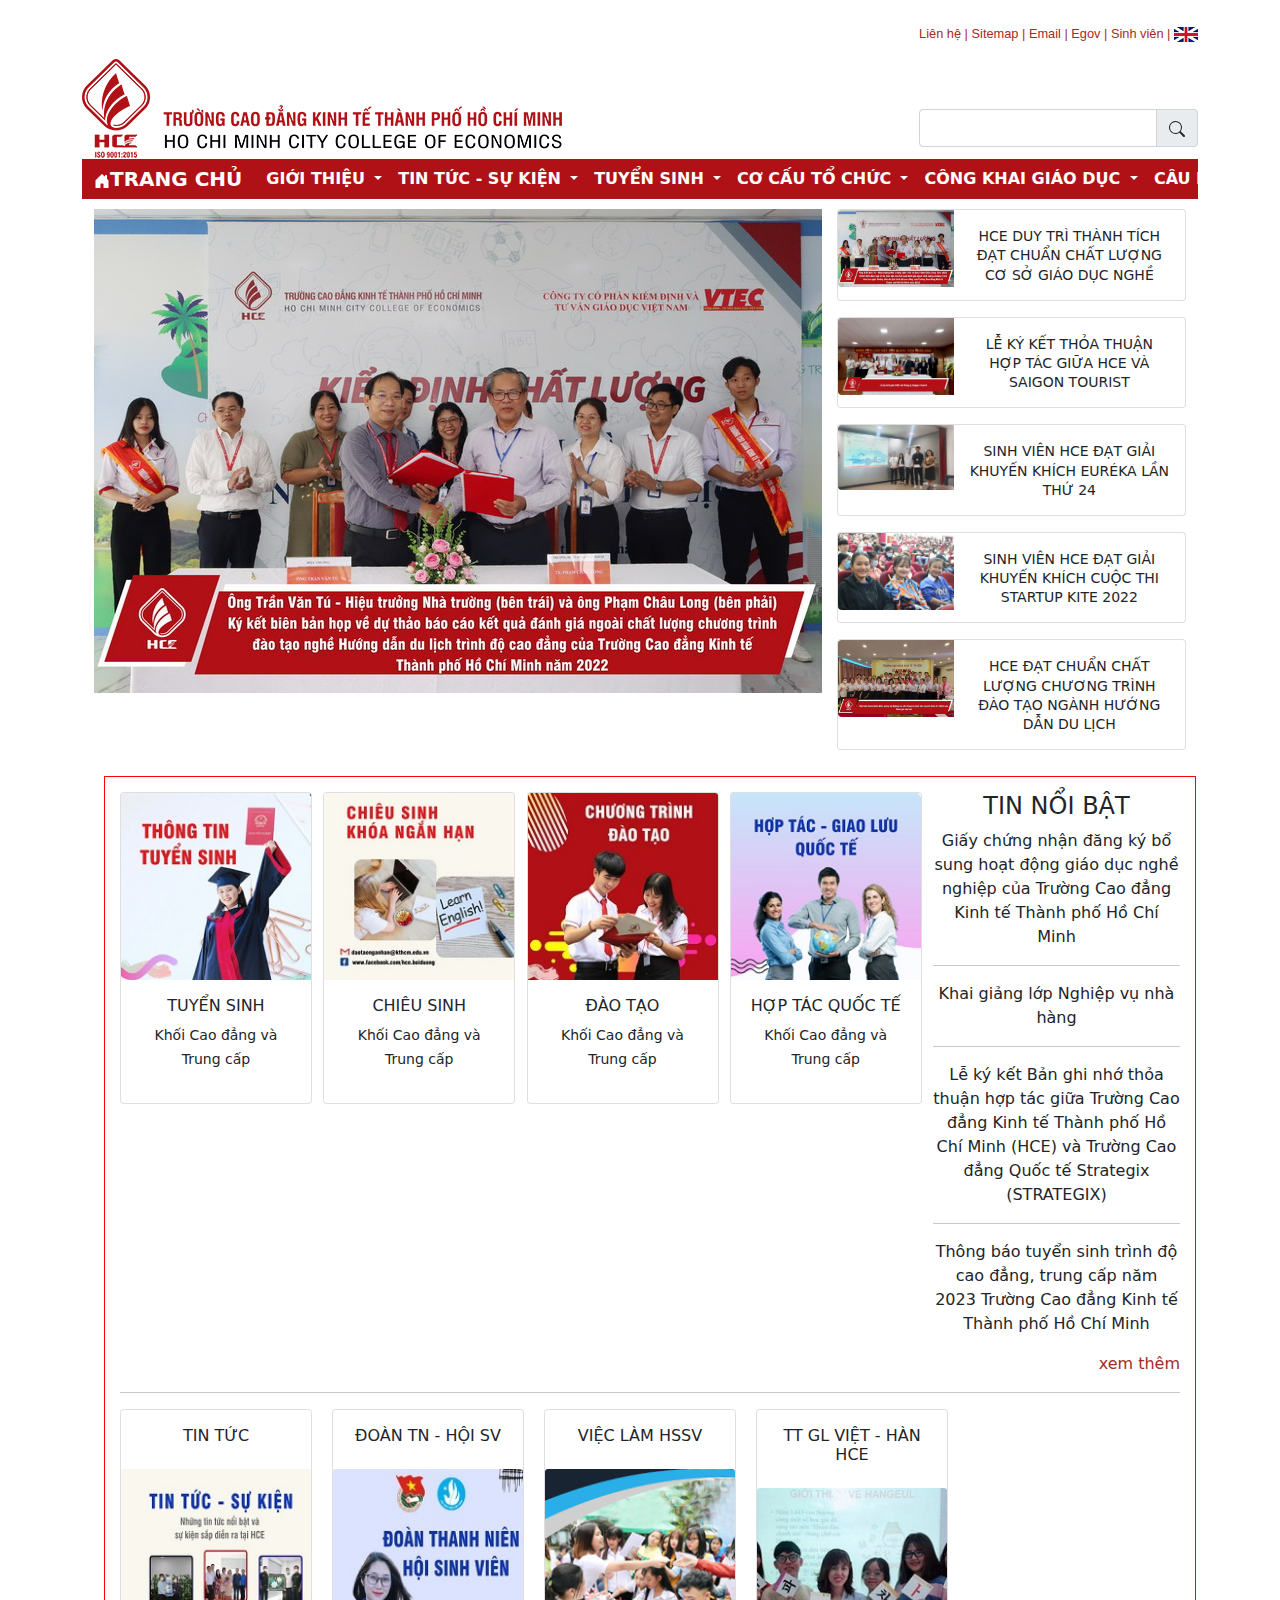
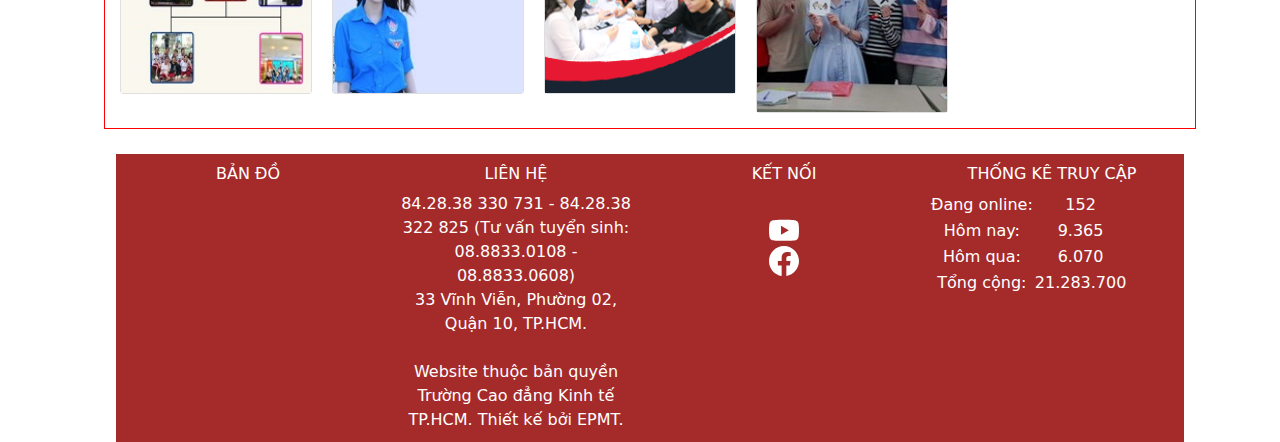
<file: Buoi3/index.html>
<!DOCTYPE html>
<html lang="en">

<head>
  <title>Trường cao đẳng kinh tế TPHCM</title>
  <link href="../Buoi3/img/favicon.ico" rel="shortcut icon" type="image/x-icon">
  <meta charset="utf-8">
  <meta name="viewport" content="width=device-width, initial-scale=1">
  <link href="../Buoi3/assets/bootstrap/css/bootstrap.css" rel="stylesheet">
  <link rel="stylesheet" href="../Buoi3/assets/css/main.css">
  <script src="../Buoi3/assets/bootstrap/js/bootstrap.bundle.min.js"></script>
</head>

<body>
  <div class="container">
    <br />
    <div class="float-end">
      <p class="pHeader"><a href="contact.html">Liên hệ</a> | Sitemap | Email | Egov | Sinh viên |
        <img class="imgLang" src="../Buoi3/img/icon/link_lang_en.png" alt="" />
      </p>
    </div>
    <br />
    <div class="clear"></div>
    <div class="row float-none gx-0" style="width:100% ">
      <div class="col-9">
        <img src="../Buoi3/img/hce_logo_03.png" alt="" />
      </div>
      <div class="col-3">
        <div class="input-group top-50 float-end">
          <input type="text" class="form-control" aria-label="Dollar amount (with dot and two decimal places)">
          <span class="input-group-text"><i class="fa-solid fa-magniflying-glass">
              <svg xmlns="http://www.w3.org/2000/svg" width="16" height="16" fill="currentColor" class="bi bi-search"
                viewBox="0 0 16 16">
                <path
                  d="M11.742 10.344a6.5 6.5 0 1 0-1.397 1.398h-.001c.03.04.062.078.098.115l3.85 3.85a1 1 0 0 0 1.415-1.414l-3.85-3.85a1.007 1.007 0 0 0-.115-.1zM12 6.5a5.5 5.5 0 1 1-11 0 5.5 5.5 0 0 1 11 0z" />
              </svg>
            </i></span>
        </div>
      </div>
    </div>

    <nav id="nav" class="navbar navbar-expand-lg bg-body-tertiary">
      <div class="container-fluid">
        <a class="navbar-brand" href="#"><svg xmlns="http://www.w3.org/2000/svg" width="16" height="16"
            fill="currentColor" class="bi bi-house-door-fill" viewBox="0 0 16 16">
            <path
              d="M6.5 14.5v-3.505c0-.245.25-.495.5-.495h2c.25 0 .5.25.5.5v3.5a.5.5 0 0 0 .5.5h4a.5.5 0 0 0 .5-.5v-7a.5.5 0 0 0-.146-.354L13 5.793V2.5a.5.5 0 0 0-.5-.5h-1a.5.5 0 0 0-.5.5v1.293L8.354 1.146a.5.5 0 0 0-.708 0l-6 6A.5.5 0 0 0 1.5 7.5v7a.5.5 0 0 0 .5.5h4a.5.5 0 0 0 .5-.5Z" />
          </svg><b>TRANG CHỦ</b>
        </a>
        <button class="navbar-toggler" type="button" data-bs-toggle="collapse" data-bs-target="#navbarSupportedContent"
          aria-controls="navbarSupportedContent" aria-expanded="false" aria-label="Toggle navigation">
          <span class="navbar-toggler-icon"></span>
        </button>
        <div class="collapse navbar-collapse" id="navbarSupportedContent">
          <ul class="navbar-nav me-auto mb-2 mb-lg-0">
            <li class="nav-item dropdown">
              <a class="nav-link dropdown-toggle" href="#" role="button" data-bs-toggle="dropdown"
                aria-expanded="false">
                <b>GIỚI THIỆU</b>
              </a>
              <ul class="dropdown-menu">
                <li><a class="dropdown-item" href="#">Lược sử</a></li>
                <li>
                  <hr class="dropdown-divider">
                </li>
                <li><a class="dropdown-item" href="#">Mục tiêu-Sứ mạng-Tầm nhìn</a></li>
                <li>
                  <hr class="dropdown-divider">
                </li>
                <li><a class="dropdown-item" href="#">Kế hoạch chiến lược</a></li>
                <li>
                  <hr class="dropdown-divider">
                </li>
                <li><a class="dropdown-item" href="#">Bộ máy tổ chức</a></li>
              </ul>
            </li>

            <li class="nav-item dropdown">
              <a class="nav-link dropdown-toggle" href="#" role="button" data-bs-toggle="dropdown"
                aria-expanded="false">
                <b>TIN TỨC - SỰ KIỆN</b>
              </a>
              <ul class="dropdown-menu">
                <li><a class="dropdown-item" href="#">Phòng chống dịch covid-19</a></li>
                <li>
                  <hr class="dropdown-divider">
                </li>
                <li><a class="dropdown-item" href="#">Thông báo</a></li>
                <li>
                  <hr class="dropdown-divider">
                </li>
                <li><a class="dropdown-item" href="#">Hoạt động đào tạo</a></li>
                <li>
                  <hr class="dropdown-divider">
                </li>
                <li><a class="dropdown-item" href="#">Hội thảo khoa học</a></li>
                <li>
                  <hr class="dropdown-divider">
                </li>
                <li><a class="dropdown-item" href="#">Hợp tác trong và ngoài nước</a></li>
                <li>
                  <hr class="dropdown-divider">
                </li>
                <li><a class="dropdown-item" href="#">Hoạt động phong trào</a></li>
              </ul>
            </li>

            <li class="nav-item dropdown">
              <a class="nav-link dropdown-toggle" href="#" role="button" data-bs-toggle="dropdown"
                aria-expanded="false">
                <b>TUYỂN SINH</b>
              </a>
              <ul class="dropdown-menu">
                <li><a class="dropdown-item" href="#">Đào tạo chính quy</a></li>
                <li>
                  <hr class="dropdown-divider">
                </li>
                <li><a class="dropdown-item" href="#">Đào tạo ngắn hạn</a></li>
              </ul>
            </li>

            <li class="nav-item dropdown">
              <a class="nav-link dropdown-toggle" href="#" role="button" data-bs-toggle="dropdown"
                aria-expanded="false">
                <b>CƠ CẤU TỔ CHỨC</b>
              </a>
              <ul class="dropdown-menu">
                <li><a class="dropdown-item" href="#">Đảng - Đoàn thể</a></li>
                <li>
                  <hr class="dropdown-divider">
                </li>
                <li><a class="dropdown-item" href="#">Ban Giám Hiệu</a></li>
                <li>
                  <hr class="dropdown-divider">
                </li>
                <li><a class="dropdown-item" href="#">Phòng ban</a></li>
                <li>
                  <hr class="dropdown-divider">
                </li>
                <li><a class="dropdown-item" href="#">Khoa</a></li>
                <li>
                  <hr class="dropdown-divider">
                </li>
                <li><a class="dropdown-item" href="#">Trung tâm</a></li>
              </ul>
            </li>

            <li class="nav-item dropdown">
              <a class="nav-link dropdown-toggle" href="#" role="button" data-bs-toggle="dropdown"
                aria-expanded="false">
                <b>CÔNG KHAI GIÁO DỤC </b>
              </a>
              <ul class="dropdown-menu">
                <li><a class="dropdown-item" href="#">Chất lượng đào tạo</a></li>
                <li>
                  <hr class="dropdown-divider">
                </li>
                <li><a class="dropdown-item" href="#">Công khai đội ngũ giảng viên</a></li>
                <li>
                  <hr class="dropdown-divider">
                </li>
                <li><a class="dropdown-item" href="#">Công khai tài chính</a></li>
                <li>
                  <hr class="dropdown-divider">
                </li>
                <li><a class="dropdown-item" href="#">Công khai cơ sở vật chất</a></li>
                <li>
                  <hr class="dropdown-divider">
                </li>
                <li><a class="dropdown-item" href="#">Chương trình đào tạo</a></li>
                <li>
                  <hr class="dropdown-divider">
                </li>
                <li><a class="dropdown-item" href="#">Chuẩn đầu ra</a></li>
              </ul>
            </li>

            <li class="nav-item dropdown">
              <a class="nav-link dropdown-toggle" href="#" role="button" data-bs-toggle="dropdown"
                aria-expanded="false">
                <b>CÂU LẠC BỘ</b>
              </a>
              <ul class="dropdown-menu">
                <li><a class="dropdown-item" href="#">CLB Thiết kế đồ hoạ</a></li>
                <li>
                  <hr class="dropdown-divider">
                </li>
                <li><a class="dropdown-item" href="#">CLB Anh văn</a></li>
                <li>
                  <hr class="dropdown-divider">
                </li>
                <li><a class="dropdown-item" href="#">CLB Giao lưu Quốc tế</a></li>
              </ul>
            </li>

            <li class="nav-item dropdown">
              <a class="nav-link dropdown-toggle" href="#" role="button" data-bs-toggle="dropdown"
                aria-expanded="false">
                <b>THƯ VIỆN </b>
              </a>
              <ul class="dropdown-menu">
                <li><a class="dropdown-item" href="#">Thư viện số</a></li>
                <li>
                  <hr class="dropdown-divider">
                </li>
                <li><a class="dropdown-item" href="#">Hình ảnh</a></li>
                <li>
                  <hr class="dropdown-divider">
                </li>
                <li><a class="dropdown-item" href="#">Video</a></li>
              </ul>
            </li>
          </ul>
        </div>
      </div>
    </nav>

    <div class="container text-center">
      <div class="row gx-0" style="width: 100%; margin-top: 10px;">
        <div class="col-8">
          <div id="carouselExampleControls" class="carousel slide" data-bs-ride="carousel">
            <div class="carousel-inner">
              <div class="carousel-item active">
                <img src="../Buoi3/img/hinhcarousels/hinh1.jpg" class="d-block w-100" alt="...">
              </div>
              <div class="carousel-item">
                <img src="../Buoi3/img/hinhcarousels/hinh2.jpg" class="d-block w-100" alt="...">
              </div>
              <div class="carousel-item">
                <img src="../Buoi3/img/hinhcarousels/hinh3.jpg" class="d-block w-100" alt="...">
              </div>
              <div class="carousel-item">
                <img src="../Buoi3/img/hinhcarousels/hinh4.jpg" class="d-block w-100" alt="...">
              </div>
            </div>
            <button class="carousel-control-prev" type="button" data-bs-target="#carouselExampleControls"
              data-bs-slide="prev">
              <span class="carousel-control-prev-icon" aria-hidden="true"></span>
              <span class="visually-hidden">Previous</span>
            </button>
            <button class="carousel-control-next" type="button" data-bs-target="#carouselExampleControls"
              data-bs-slide="next">
              <span class="carousel-control-next-icon" aria-hidden="true"></span>
              <span class="visually-hidden">Next</span>
            </button>
          </div>
        </div>
        <div class="col-4" style="padding-left: 15px;">

          <div class="card mb-3" style="max-width: 540px;">
            <div class="row g-0">
              <div class="col-md-4">
                <img src="../Buoi3/img/hinhcarousels/hinh1.jpg" class="img-fluid rounded-start" alt="...">
              </div>
              <div class="col-md-8 ">
                <div class="card-body ">
                  <h6 class="card-text"><small> HCE DUY TRÌ THÀNH TÍCH ĐẠT CHUẨN CHẤT LƯỢNG CƠ SỞ GIÁO DỤC NGHỀ</small>
                  </h6>
                </div>
              </div>
            </div>
          </div>

          <div class="card mb-3" style="max-width: 540px;">
            <div class="row g-0">
              <div class="col-md-4">
                <img src="../Buoi3/img/hinhcarousels/hinh4.jpg" class="img-fluid rounded-start" alt="...">
              </div>
              <div class="col-md-8">
                <div class="card-body ">
                  <h6 class="card-text"><small>LỄ KÝ KẾT THỎA THUẬN HỢP TÁC GIỮA HCE VÀ SAIGON TOURIST</small></h6>
                </div>
              </div>
            </div>
          </div>

          <div class="card mb-3" style="max-width: 540px;">
            <div class="row g-0">
              <div class="col-md-4">
                <img src="../Buoi3/img/hinh5.jpg" class="img-fluid rounded-start" alt="...">
              </div>
              <div class="col-md-8">
                <div class="card-body ">
                  <h6 class="card-text"><small>SINH VIÊN HCE ĐẠT GIẢI KHUYẾN KHÍCH EURÉKA LẦN THỨ 24</small></h6>
                </div>
              </div>
            </div>
          </div>

          <div class="card mb-3" style="max-width: 540px;">
            <div class="row g-0">
              <div class="col-md-4">
                <img src="../Buoi3/img/hinh6.jpg" class="img-fluid rounded-start" alt="...">
              </div>
              <div class="col-md-8">
                <div class="card-body ">
                  <h6 class="card-text"><small> SINH VIÊN HCE ĐẠT GIẢI KHUYẾN KHÍCH CUỘC THI STARTUP KITE 2022</small>
                  </h6>
                </div>
              </div>
            </div>
          </div>


          <div class="card mb-3" style="max-width: 540px;">
            <div class="row g-0">
              <div class="col-md-4">
                <img src="../Buoi3/img/hinh7.jpg" class="img-fluid rounded-start" alt="...">
              </div>
              <div class="col-md-8">
                <div class="card-body ">
                  <h6 class="card-text"><small>HCE ĐẠT CHUẨN CHẤT LƯỢNG CHƯƠNG TRÌNH ĐÀO TẠO NGÀNH HƯỚNG DẪN DU
                      LỊCH</small></h6>
                </div>
              </div>
            </div>
          </div>


        </div>
      </div>
      <div class="container homeContent">
        <div class="row">
          <div class="col-9">
            <div class="row ">
              <div class="col-3">
                <div class="card" style="width: 12rem;">
                  <img src="../Buoi3/img/file1/hinh1.png" class="card-img-top" alt="...">
                  <div class="card-body">
                    <h6 class="hdau">TUYỂN SINH</h6>
                    <p class="hdausau"><small> Khối Cao đẳng và Trung cấp</small></p>
                  </div>
                </div>
              </div>
              <div class="col-3">
                <div class="card" style="width: 12rem;">
                  <img src="../Buoi3/img/file1/hinh2.png" class="card-img-top" alt="...">
                  <div class="card-body">
                    <h6 class="hdau">CHIÊU SINH</h6>
                    <p class="hdausau"><small> Khối Cao đẳng và Trung cấp</small></p>
                  </div>
                </div>
              </div>
              <div class="col-3">
                <div class="card" style="width: 12rem;">
                  <img src="../Buoi3/img/file1/hinh3.png" class="card-img-top" alt="...">
                  <div class="card-body">
                    <h6 class="hdau">ĐÀO TẠO</h6>
                    <p class="hdausau"><small> Khối Cao đẳng và Trung cấp</small></p>
                  </div>
                </div>
              </div>
              <div class="col-3">
                <div class="card" style="width: 12rem;">
                  <img src="../Buoi3/img/file1/hinh4.png" class="card-img-top" alt="...">
                  <div class="card-body">
                    <h6 class="hdau">HỢP TÁC QUỐC TẾ</h6>
                    <p class="hdausau"><small> Khối Cao đẳng và Trung cấp</small></p>
                  </div>
                </div>
              </div>
            </div>
          </div>
          <div class="col-3">
            <h4> TIN NỔI BẬT</h4>
            <p class="ptinnoibat">Giấy chứng nhận đăng ký bổ sung hoạt động giáo dục nghề nghiệp của Trường Cao đẳng
              Kinh tế Thành phố Hồ Chí Minh</p>
            <hr>
            <p class="ptinnoibat">Khai giảng lớp Nghiệp vụ nhà hàng</p>
            <hr>
            <p class="ptinnoibat">Lễ ký kết Bản ghi nhớ thỏa thuận hợp tác giữa Trường Cao đẳng Kinh tế Thành phố Hồ Chí
              Minh (HCE) và Trường Cao đẳng Quốc tế Strategix (STRATEGIX)</p>
            <hr>
            <p class="ptinnoibat">Thông báo tuyển sinh trình độ cao đẳng, trung cấp năm 2023 Trường Cao đẳng Kinh tế
              Thành phố Hồ Chí Minh</p>
            <a href="" class="float-end">xem thêm</a>
          </div>
        </div>
        <hr>
        <div class="row gx-2" style="margin-top:15px; width: 80%;">
          <div class="col-3">
            <div class="card" style="width: 12rem;">
              <div class="card-body">
                <h6 class="hdau">TIN TỨC</h6>
              </div>
              <img src="../Buoi3/img/file2/hinh1.png" class="card-img-top" alt="...">
            </div>
          </div>
          <div class="col-3">
            <div class="card" style="width: 12rem;">
              <div class="card-body">
                <h6 class="hdau">ĐOÀN TN - HỘI SV</h6>
              </div>
              <img src="../Buoi3/img/file2/hinh2.png" class="card-img-top" alt="...">
            </div>
          </div>
          <div class="col-3">
            <div class="card" style="width: 12rem;">
              <div class="card-body">
                <h6 class="hdau">VIỆC LÀM HSSV</h6>
              </div>
              <img src="../Buoi3/img/file2/hinh3.png" class="card-img-top" alt="...">
            </div>
          </div>
          <div class="col-3">
            <div class="card" style="width: 12rem;">
              <div class="card-body">
                <h6 class="hdau">TT GL VIỆT - HÀN HCE</h6>
              </div>
              <img src="../Buoi3/img/file2/hinh4.png" class="card-img-top" alt="...">
            </div>
          </div>
          <div class="col-2">
          </div>
        </div>
      </div>
      <div class="container">
        <div class="divFooter" style="width: 100%">
          <div class="row">
            <div class="col-3">
              <h6>BẢN ĐỒ</h6>
              <iframe
                src="https://www.google.com/maps/embed?pb=!1m18!1m12!1m3!1d3919.6053206701044!2d106.67114211424762!3d10.764870092329378!2m3!1f0!2f0!3f0!3m2!1i1024!2i768!4f13.1!3m3!1m2!1s0x31752ee10bef3c07%3A0xfd59127e8c2a3e0!2zVHLGsOG7nW5nIENhbyDEkeG6s25nIEtpbmggVOG6vyBUUC5IQ00!5e0!3m2!1svi!2s!4v1679759461932!5m2!1svi!2s"
                width="100%" height="150" style="border:0;" allowfullscreen="" loading="lazy"
                referrerpolicy="no-referrer-when-downgrade"></iframe>
            </div>
            <div class="col-3">
              <div class="footer-group footer-contact">
                <h6>LIÊN HỆ</h6>

                <div class="icon-footer phone">84.28.38 330 731 - 84.28.38 322 825 (Tư vấn tuyển sinh: 08.8833.0108 -
                  08.8833.0608)</div>
                <div class="icon-footer location">33 Vĩnh Viễn, Phường 02, Quận 10, TP.HCM.</div>
                <div class="icon-footer mail"><a href="mailto:hce@kthcm.edu.vn">hce@kthcm.edu.vn</a></div>
                <div class="icon-footer coppyright">
                  Website thuộc bản quyền Trường Cao đẳng Kinh tế TP.HCM. Thiết kế bởi EPMT.
                </div>
              </div>
            </div>
            <div class="col-3">
              <div class="footer-group social-profile-icons">
                <h6>KẾT NỐI</h6>
                <ul>
                  <li class="youtube">
                    <a href="https://www.youtube.com/channel/UCc12aYJ6pI5SfVnOO66Jyag" title="YouTube">
                      <svg xmlns="http://www.w3.org/2000/svg" width="30" height="30" fill="white" class="bi bi-youtube"
                        viewBox="0 0 16 16">
                        <path
                          d="M8.051 1.999h.089c.822.003 4.987.033 6.11.335a2.01 2.01 0 0 1 1.415 1.42c.101.38.172.883.22 1.402l.01.104.022.26.008.104c.065.914.073 1.77.074 1.957v.075c-.001.194-.01 1.108-.082 2.06l-.008.105-.009.104c-.05.572-.124 1.14-.235 1.558a2.007 2.007 0 0 1-1.415 1.42c-1.16.312-5.569.334-6.18.335h-.142c-.309 0-1.587-.006-2.927-.052l-.17-.006-.087-.004-.171-.007-.171-.007c-1.11-.049-2.167-.128-2.654-.26a2.007 2.007 0 0 1-1.415-1.419c-.111-.417-.185-.986-.235-1.558L.09 9.82l-.008-.104A31.4 31.4 0 0 1 0 7.68v-.123c.002-.215.01-.958.064-1.778l.007-.103.003-.052.008-.104.022-.26.01-.104c.048-.519.119-1.023.22-1.402a2.007 2.007 0 0 1 1.415-1.42c.487-.13 1.544-.21 2.654-.26l.17-.007.172-.006.086-.003.171-.007A99.788 99.788 0 0 1 7.858 2h.193zM6.4 5.209v4.818l4.157-2.408L6.4 5.209z" />
                      </svg>
                    </a>
                  </li>
                  <li class="facebook">
                    <a href="https://www.facebook.com/kthcm.edu.vn" title="Facebook">
                      <svg xmlns="http://www.w3.org/2000/svg" width="30" height="30" fill="white" class="bi bi-facebook"
                        viewBox="0 0 16 16">
                        <path
                          d="M16 8.049c0-4.446-3.582-8.05-8-8.05C3.58 0-.002 3.603-.002 8.05c0 4.017 2.926 7.347 6.75 7.951v-5.625h-2.03V8.05H6.75V6.275c0-2.017 1.195-3.131 3.022-3.131.876 0 1.791.157 1.791.157v1.98h-1.009c-.993 0-1.303.621-1.303 1.258v1.51h2.218l-.354 2.326H9.25V16c3.824-.604 6.75-3.934 6.75-7.951z" />
                      </svg>
                    </a>
                  </li>
                </ul>
              </div>
            </div>
            <div class="col-3">
              <div class="footer-group statistic">
                <h6>THỐNG KÊ TRUY CẬP</h6>
                <table>
                  <tbody>
                    <tr>
                      <td class="statistic-1" style="border:none;">Đang online:
                      </td>
                      <td class="statistic-2" style="border:none;">152
                      </td>
                    </tr>
                    <tr>
                      <td class="statistic-1" style="border:none;">Hôm nay:
                      </td>
                      <td class="statistic-2" style="border:none;">9.365
                      </td>
                    </tr>
                    <tr>
                      <td class="statistic-1" style="border:none;">Hôm qua:
                      </td>
                      <td class="statistic-2" style="border:none;">6.070
                      </td>
                    </tr>
                    <tr>
                      <td class="statistic-1" style="border:none;">Tổng cộng:
                      </td>
                      <td class="statistic-2" style="border:none;">21.283.700
                      </td>
                    </tr>
                  </tbody>
                </table>

              </div>
            </div>
          </div>
        </div>
      </div>
    </div>

</body>

</html>
</file>
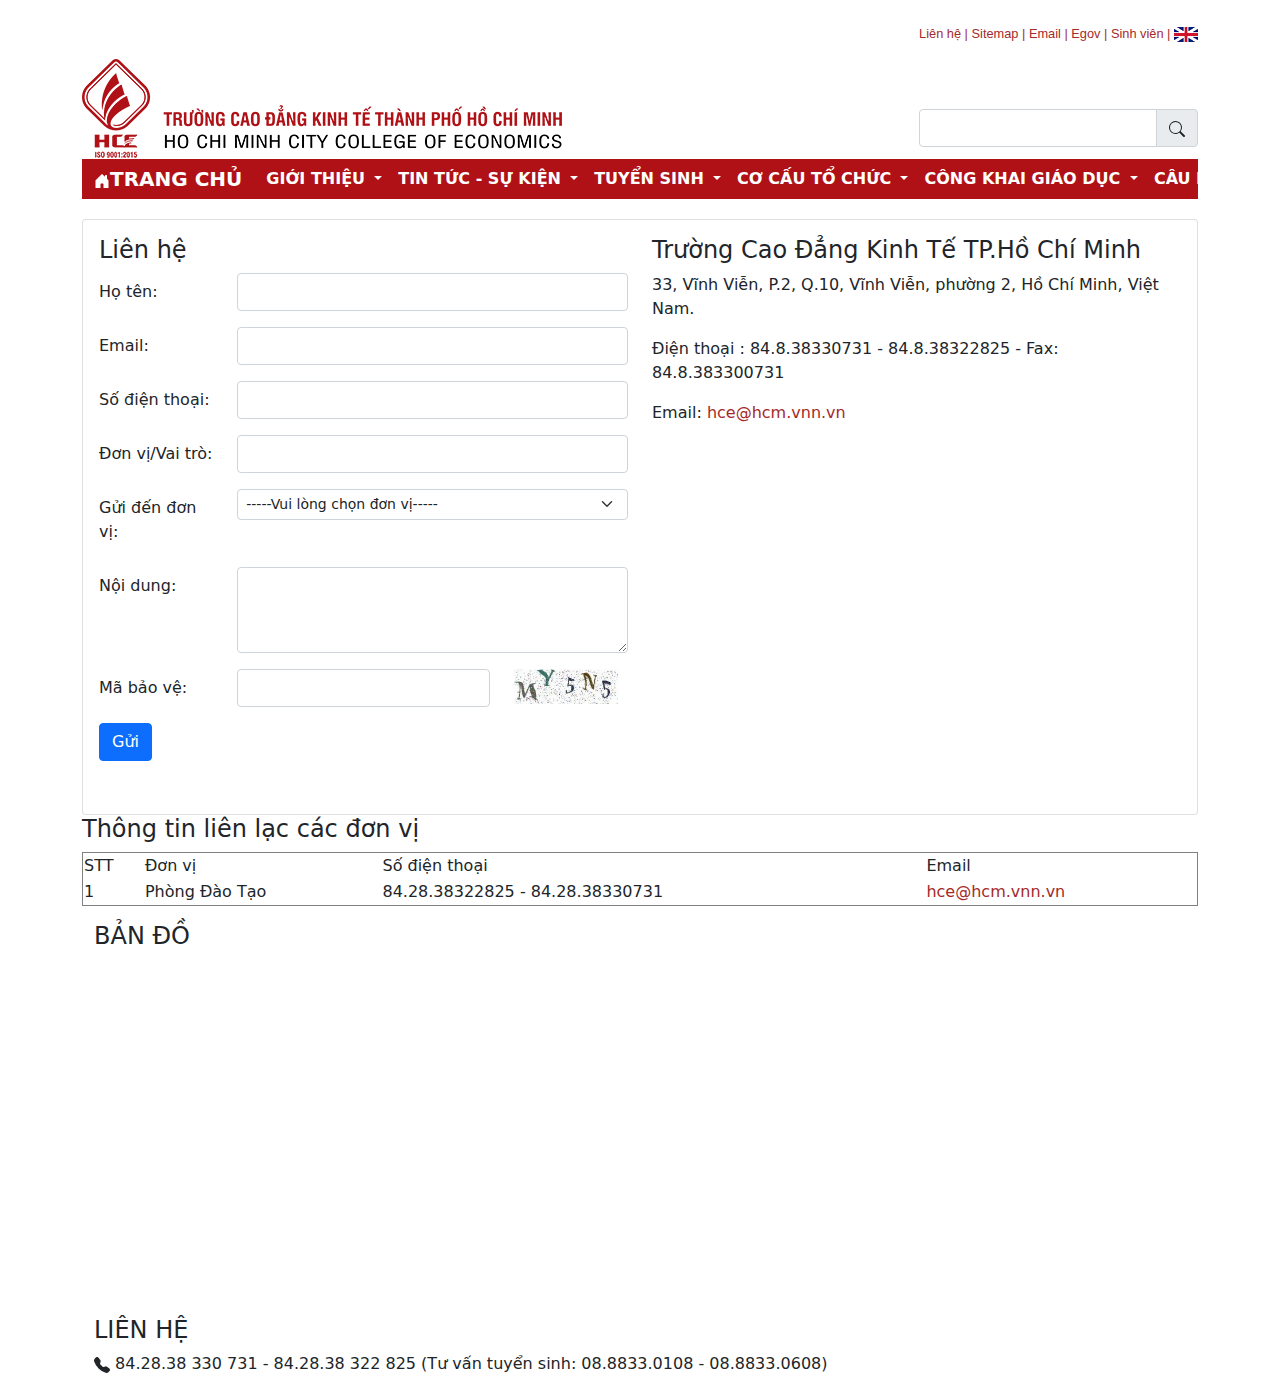
<file: Buoi3/contact.html>
<!DOCTYPE html>
<html lang="en">
<head>
  <title>Trường cao đẳng kinh tế TPHCM</title>
  <link href="../Buoi3/img/favicon.ico" rel="shortcut icon" type="image/x-icon">
  <meta charset="utf-8">
  <meta name="viewport" content="width=device-width, initial-scale=1">
  <link href="../Buoi3/assets/bootstrap/css/bootstrap.css" rel="stylesheet">
  <link rel="stylesheet" href="../Buoi3/assets/css/main.css">
  <script src="../Buoi3/assets/bootstrap/js/bootstrap.bundle.min.js"></script>
</head>
<body>
<div class="container">
    <br />
    <div class="float-end">
        <p class="pHeader"><a href="contact.html">Liên hệ</a> | Sitemap | Email | Egov | Sinh viên |
            <img class="imgLang" src="../Buoi3/img/icon/link_lang_en.png" alt="" />
        </p>
    </div>
    <br />
    <div class="clear"></div>
    <div class="row float-none gx-0" style="width:100% ">
        <div class="col-9">
            <img src="../Buoi3/img/hce_logo_03.png" alt="" />
        </div>
        <div class="col-3">
            <div class="input-group top-50 float-end">
                <input type="text" class="form-control" aria-label="Dollar amount (with dot and two decimal places)">
                <span class="input-group-text"><i class="fa-solid fa-magniflying-glass">
                    <svg xmlns="http://www.w3.org/2000/svg" width="16" height="16" fill="currentColor" class="bi bi-search" viewBox="0 0 16 16">
                        <path d="M11.742 10.344a6.5 6.5 0 1 0-1.397 1.398h-.001c.03.04.062.078.098.115l3.85 3.85a1 1 0 0 0 1.415-1.414l-3.85-3.85a1.007 1.007 0 0 0-.115-.1zM12 6.5a5.5 5.5 0 1 1-11 0 5.5 5.5 0 0 1 11 0z"/>
                    </svg>
                </i></span>
              </div>
        </div>  
    </div>

    <nav id="nav" class="navbar navbar-expand-lg bg-body-tertiary">
      <div class="container-fluid">
        <a class="navbar-brand" href="#"><svg xmlns="http://www.w3.org/2000/svg" width="16" height="16"
            fill="currentColor" class="bi bi-house-door-fill" viewBox="0 0 16 16">
            <path
              d="M6.5 14.5v-3.505c0-.245.25-.495.5-.495h2c.25 0 .5.25.5.5v3.5a.5.5 0 0 0 .5.5h4a.5.5 0 0 0 .5-.5v-7a.5.5 0 0 0-.146-.354L13 5.793V2.5a.5.5 0 0 0-.5-.5h-1a.5.5 0 0 0-.5.5v1.293L8.354 1.146a.5.5 0 0 0-.708 0l-6 6A.5.5 0 0 0 1.5 7.5v7a.5.5 0 0 0 .5.5h4a.5.5 0 0 0 .5-.5Z" />
          </svg><b>TRANG CHỦ</b>
        </a>
        <button class="navbar-toggler" type="button" data-bs-toggle="collapse" data-bs-target="#navbarSupportedContent"
          aria-controls="navbarSupportedContent" aria-expanded="false" aria-label="Toggle navigation">
          <span class="navbar-toggler-icon"></span>
        </button>
        <div class="collapse navbar-collapse" id="navbarSupportedContent">
          <ul class="navbar-nav me-auto mb-2 mb-lg-0">
            <li class="nav-item dropdown">
              <a class="nav-link dropdown-toggle" href="#" role="button" data-bs-toggle="dropdown"
                aria-expanded="false">
                <b>GIỚI THIỆU</b>
              </a>
              <ul class="dropdown-menu">
                <li><a class="dropdown-item" href="#">Lược sử</a></li>
                <li>
                  <hr class="dropdown-divider">
                </li>
                <li><a class="dropdown-item" href="#">Mục tiêu-Sứ mạng-Tầm nhìn</a></li>
                <li>
                  <hr class="dropdown-divider">
                </li>
                <li><a class="dropdown-item" href="#">Kế hoạch chiến lược</a></li>
                <li>
                  <hr class="dropdown-divider">
                </li>
                <li><a class="dropdown-item" href="#">Bộ máy tổ chức</a></li>
              </ul>
            </li>

            <li class="nav-item dropdown">
              <a class="nav-link dropdown-toggle" href="#" role="button" data-bs-toggle="dropdown"
                aria-expanded="false">
                <b>TIN TỨC - SỰ KIỆN</b>
              </a>
              <ul class="dropdown-menu">
                <li><a class="dropdown-item" href="#">Phòng chống dịch covid-19</a></li>
                <li>
                  <hr class="dropdown-divider">
                </li>
                <li><a class="dropdown-item" href="#">Thông báo</a></li>
                <li>
                  <hr class="dropdown-divider">
                </li>
                <li><a class="dropdown-item" href="#">Hoạt động đào tạo</a></li>
                <li>
                  <hr class="dropdown-divider">
                </li>
                <li><a class="dropdown-item" href="#">Hội thảo khoa học</a></li>
                <li>
                  <hr class="dropdown-divider">
                </li>
                <li><a class="dropdown-item" href="#">Hợp tác trong và ngoài nước</a></li>
                <li>
                  <hr class="dropdown-divider">
                </li>
                <li><a class="dropdown-item" href="#">Hoạt động phong trào</a></li>
              </ul>
            </li>

            <li class="nav-item dropdown">
              <a class="nav-link dropdown-toggle" href="#" role="button" data-bs-toggle="dropdown"
                aria-expanded="false">
                <b>TUYỂN SINH</b>
              </a>
              <ul class="dropdown-menu">
                <li><a class="dropdown-item" href="#">Đào tạo chính quy</a></li>
                <li>
                  <hr class="dropdown-divider">
                </li>
                <li><a class="dropdown-item" href="#">Đào tạo ngắn hạn</a></li>
              </ul>
            </li>

            <li class="nav-item dropdown">
              <a class="nav-link dropdown-toggle" href="#" role="button" data-bs-toggle="dropdown"
                aria-expanded="false">
                <b>CƠ CẤU TỔ CHỨC</b>
              </a>
              <ul class="dropdown-menu">
                <li><a class="dropdown-item" href="#">Đảng - Đoàn thể</a></li>
                <li>
                  <hr class="dropdown-divider">
                </li>
                <li><a class="dropdown-item" href="#">Ban Giám Hiệu</a></li>
                <li>
                  <hr class="dropdown-divider">
                </li>
                <li><a class="dropdown-item" href="#">Phòng ban</a></li>
                <li>
                  <hr class="dropdown-divider">
                </li>
                <li><a class="dropdown-item" href="#">Khoa</a></li>
                <li>
                  <hr class="dropdown-divider">
                </li>
                <li><a class="dropdown-item" href="#">Trung tâm</a></li>
              </ul>
            </li>

            <li class="nav-item dropdown">
              <a class="nav-link dropdown-toggle" href="#" role="button" data-bs-toggle="dropdown"
                aria-expanded="false">
                <b>CÔNG KHAI GIÁO DỤC </b>
              </a>
              <ul class="dropdown-menu">
                <li><a class="dropdown-item" href="#">Chất lượng đào tạo</a></li>
                <li>
                  <hr class="dropdown-divider">
                </li>
                <li><a class="dropdown-item" href="#">Công khai đội ngũ giảng viên</a></li>
                <li>
                  <hr class="dropdown-divider">
                </li>
                <li><a class="dropdown-item" href="#">Công khai tài chính</a></li>
                <li>
                  <hr class="dropdown-divider">
                </li>
                <li><a class="dropdown-item" href="#">Công khai cơ sở vật chất</a></li>
                <li>
                  <hr class="dropdown-divider">
                </li>
                <li><a class="dropdown-item" href="#">Chương trình đào tạo</a></li>
                <li>
                  <hr class="dropdown-divider">
                </li>
                <li><a class="dropdown-item" href="#">Chuẩn đầu ra</a></li>
              </ul>
            </li>

            <li class="nav-item dropdown">
              <a class="nav-link dropdown-toggle" href="#" role="button" data-bs-toggle="dropdown"
                aria-expanded="false">
                <b>CÂU LẠC BỘ</b>
              </a>
              <ul class="dropdown-menu">
                <li><a class="dropdown-item" href="#">CLB Thiết kế đồ hoạ</a></li>
                <li>
                  <hr class="dropdown-divider">
                </li>
                <li><a class="dropdown-item" href="#">CLB Anh văn</a></li>
                <li>
                  <hr class="dropdown-divider">
                </li>
                <li><a class="dropdown-item" href="#">CLB Giao lưu Quốc tế</a></li>
              </ul>
            </li>

            <li class="nav-item dropdown">
              <a class="nav-link dropdown-toggle" href="#" role="button" data-bs-toggle="dropdown"
                aria-expanded="false">
                <b>THƯ VIỆN </b>
              </a>
              <ul class="dropdown-menu">
                <li><a class="dropdown-item" href="#">Thư viện số</a></li>
                <li>
                  <hr class="dropdown-divider">
                </li>
                <li><a class="dropdown-item" href="#">Hình ảnh</a></li>
                <li>
                  <hr class="dropdown-divider">
                </li>
                <li><a class="dropdown-item" href="#">Video</a></li>
              </ul>
            </li>
          </ul>
        </div>
      </div>
    </nav>
    </div>

    <div class="container">
        <div class="card" style="margin-top: 20px;">
            <div class="card-body">
                <div class="row">
                    <div class="col-6">
                        <h4>Liên hệ</h4>
                        <form>
                            <div class="row mb-3">
                              <label for="txtHoten" class="col-sm-3 col-form-label">Họ tên:</label>
                              <div class="col-sm-9">
                                <input type="text" class="form-control" id="txtHoten">
                              </div>
                            </div>
                            <div class="row mb-3">
                              <label for="txtEmail" class="col-sm-3 col-form-label">Email:</label>
                              <div class="col-sm-9">
                                <input type="email" class="form-control" id="txtEmail">
                              </div>
                            </div>
                            <div class="row mb-3">
                                <label for="txtPhone" class="col-sm-3 col-form-label">Số điện thoại:</label>
                                <div class="col-sm-9">
                                  <input type="tel" class="form-control" id="txtPhone">
                                </div>
                              </div>
                              <div class="row mb-3">
                                <label for="txtDonvi" class="col-sm-3 col-form-label">Đơn vị/Vai trò:</label>
                                <div class="col-sm-9">
                                  <input type="text" class="form-control" id="txtDonvi">
                                </div>
                              </div>
                              <div class="row mb-3">
                                <label for="selGuiden" class="col-sm-3 col-form-label">Gửi đến đơn vị:</label>
                                <div class="col-sm-9">
                                    <select id="selGuiden" class="form-select form-select-sm" aria-label=".form-select-sm example">
                                        <option selected disabled>-----Vui lòng chọn đơn vị-----</option>
                                        <option value="1">Phòng đào tạo</option>
                                        <option value="2">Phòng kế toán</option>
                                        <option value="3">Hiệu trưởng</option>
                                      </select>
                                </div>
                              </div>
                              <div class="row mb-3">
                                <label for="txtNoidung" class="col-sm-3 col-form-label">Nội dung:</label>
                                <div class="col-sm-9">
                                    <textarea class="form-control" id="txtNoidung" rows="3"></textarea>
                                </div>
                              </div>
                              <div class="row mb-3">
                                <label for="txtcaptcha" class="col-sm-3 col-form-label">Mã bảo vệ:</label>
                                <div class="col-sm-6">
                                  <input type="text" class="form-control" id="txtcaptcha">
                                </div>
                                <div class="col-3">
                                    <img src="../Buoi3/img/captcha.JPG" alt="" height="35">
                                </div>
                              </div>
                            
                            <button type="submit" class="btn btn-primary" onclick="SendInfo()">Gửi</button>
                          </form>
                    </div>
                    <div class="col-6">
                        <h4>Trường Cao Đẳng Kinh Tế TP.Hồ Chí Minh</h4>
                        <p>33, Vĩnh Viễn, P.2, Q.10, Vĩnh Viễn, phường 2, Hồ Chí Minh, Việt Nam.</p>
                        <p>Điện thoại : 84.8.38330731 - 84.8.38322825 - Fax: 84.8.383300731</p>
                        <p>Email: <a href="hce@hcm.vnn.vn">hce@hcm.vnn.vn</a></p>
                        <iframe src="https://www.google.com/maps/embed?pb=!1m18!1m12!1m3!1d3919.605320570346!2d106.67333079999999!3d10.764870099999996!2m3!1f0!2f0!3f0!3m2!1i1024!2i768!4f13.1!3m3!1m2!1s0x31752ee10bef3c07%3A0xfd59127e8c2a3e0!2zVHLGsOG7nW5nIENhbyDEkeG6s25nIEtpbmggVOG6vyBUUC5IQ00!5e0!3m2!1svi!2s!4v1679039205810!5m2!1svi!2s" width="500" height="350" style="border:0;" allowfullscreen="" loading="lazy" referrerpolicy="no-referrer-when-downgrade"></iframe>
                    </div>
                </div>
            </div>
          </div>
          <h4>Thông tin liên lạc các đơn vị</h4>
          <table border="1" style="width: 100%;">
            <tr>
                <td>STT</td>
                <td>Đơn vị</td>
                <td>Số điện thoại</td>
                <td>Email</td>
            </tr>
            <tr>
                <td>1</td>
                <td>Phòng Đào Tạo</td>
                <td>84.28.38322825 - 84.28.38330731</td>
                <td><a href="hce@hcm.vnn.vn">hce@hcm.vnn.vn</a></td>
            </tr>
          </table >
         <div class = "container mt-3">
            <div class="col-3">
                <h4>BẢN ĐỒ</h4>
                <iframe src="https://www.google.com/maps/embed?pb=!1m18!1m12!1m3!1d3919.605320570346!2d106.67333079999999!3d10.764870099999996!2m3!1f0!2f0!3f0!3m2!1i1024!2i768!4f13.1!3m3!1m2!1s0x31752ee10bef3c07%3A0xfd59127e8c2a3e0!2zVHLGsOG7nW5nIENhbyDEkeG6s25nIEtpbmggVOG6vyBUUC5IQ00!5e0!3m2!1svi!2s!4v1679039205810!5m2!1svi!2s" width="500" height="350" style="border:0;" allowfullscreen="" loading="lazy" referrerpolicy="no-referrer-when-downgrade"></iframe> 
            </div>
            <div class="col4">
                <h4>LIÊN HỆ</h4>
                <p><svg xmlns="http://www.w3.org/2000/svg" width="16" height="16" fill="currentColor" class="bi bi-telephone-fill" viewBox="0 0 16 16">
                    <path fill-rule="evenodd" d="M1.885.511a1.745 1.745 0 0 1 2.61.163L6.29 2.98c.329.423.445.974.315 1.494l-.547 2.19a.678.678 0 0 0 .178.643l2.457 2.457a.678.678 0 0 0 .644.178l2.189-.547a1.745 1.745 0 0 1 1.494.315l2.306 1.794c.829.645.905 1.87.163 2.611l-1.034 1.034c-.74.74-1.846 1.065-2.877.702a18.634 18.634 0 0 1-7.01-4.42 18.634 18.634 0 0 1-4.42-7.009c-.362-1.03-.037-2.137.703-2.877L1.885.511z"/>
                  </svg>
                  84.28.38 330 731 - 84.28.38 322 825 (Tư vấn tuyển sinh: 08.8833.0108 - 08.8833.0608)
                </p>
            </div>
         </div>
    </div>
</body>
<script src="../Buoi3/assets/bootstrap/js/bootstrap.bundle.min.js"></script>
</html>
</file>
<file: Buoi3/assets/css/main.css>
.pHeader{
    font-family: Arial, Helvetica, sans-serif;
    font-size: 0.8em;
    color: brown;

}
.imgLang{
    height: 15px;
}
.homeContent {
    border: 1px solid red;
    margin: 10px;
    padding: 15px;
}
.TinNoiBat{
   font-size: 0.9em;;
}
.divFooter{
    padding: 10px;
    background-color: brown;
    color: rgb(255,255,255);
    margin-top: 25px;
    margin-left: 10px;
}
.nav-link{
    color: white;
    border-bottom: yellow;
}
.navbar-brand{
    color: white;
}
.navbar{
    background-color: #b01116;
    padding : 0;
}
.dropdown-menu{
    background-color: #b01116;
}
.dropdown-item{
    color: white;
}
.dropdown-item:hover
{
background-color: yellow;
}
a.nav-link.dropdown-toggle:hover{
    color: black;
    background-color: yellow;
}
.navbar-brand:hover{
    background-color: yellow;
    color: black;
}
.footer-group.social-profile-icons>ul{
    list-style-type: none;
    display: inline;
}
</file>
